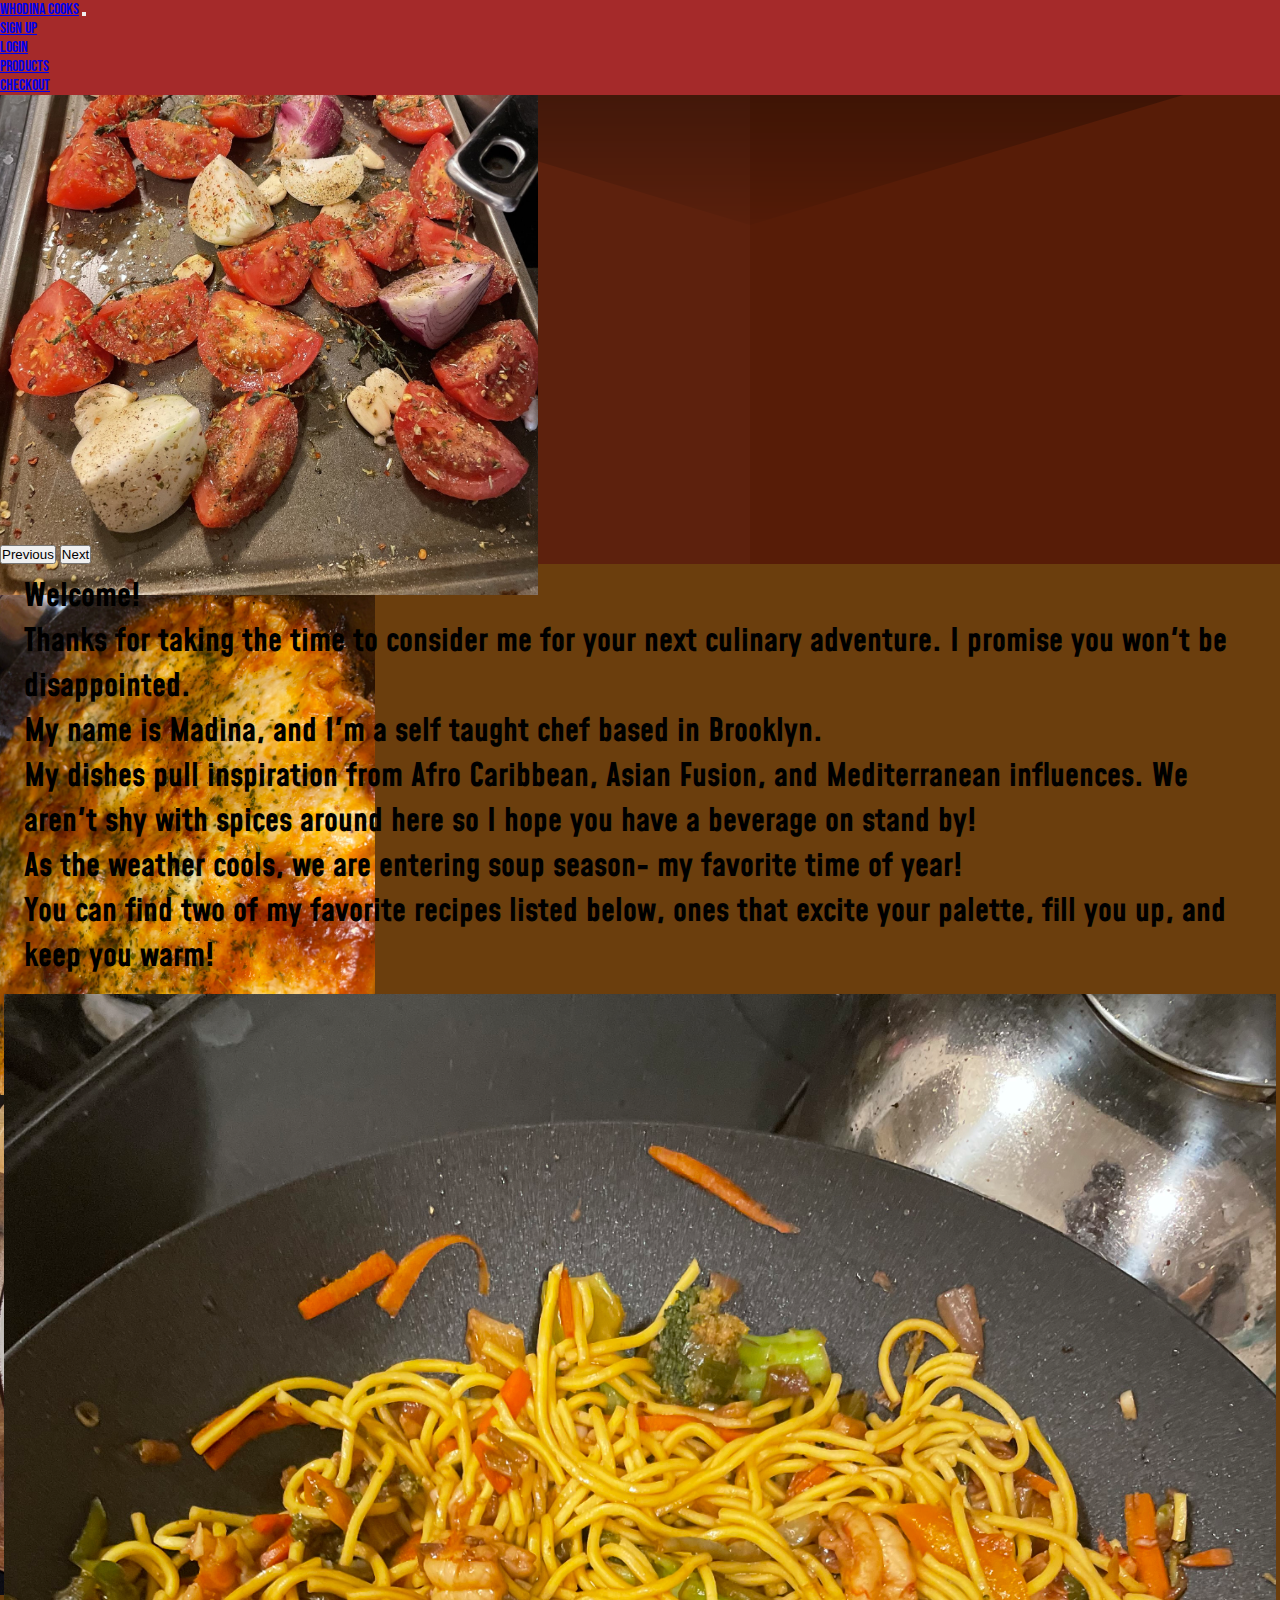
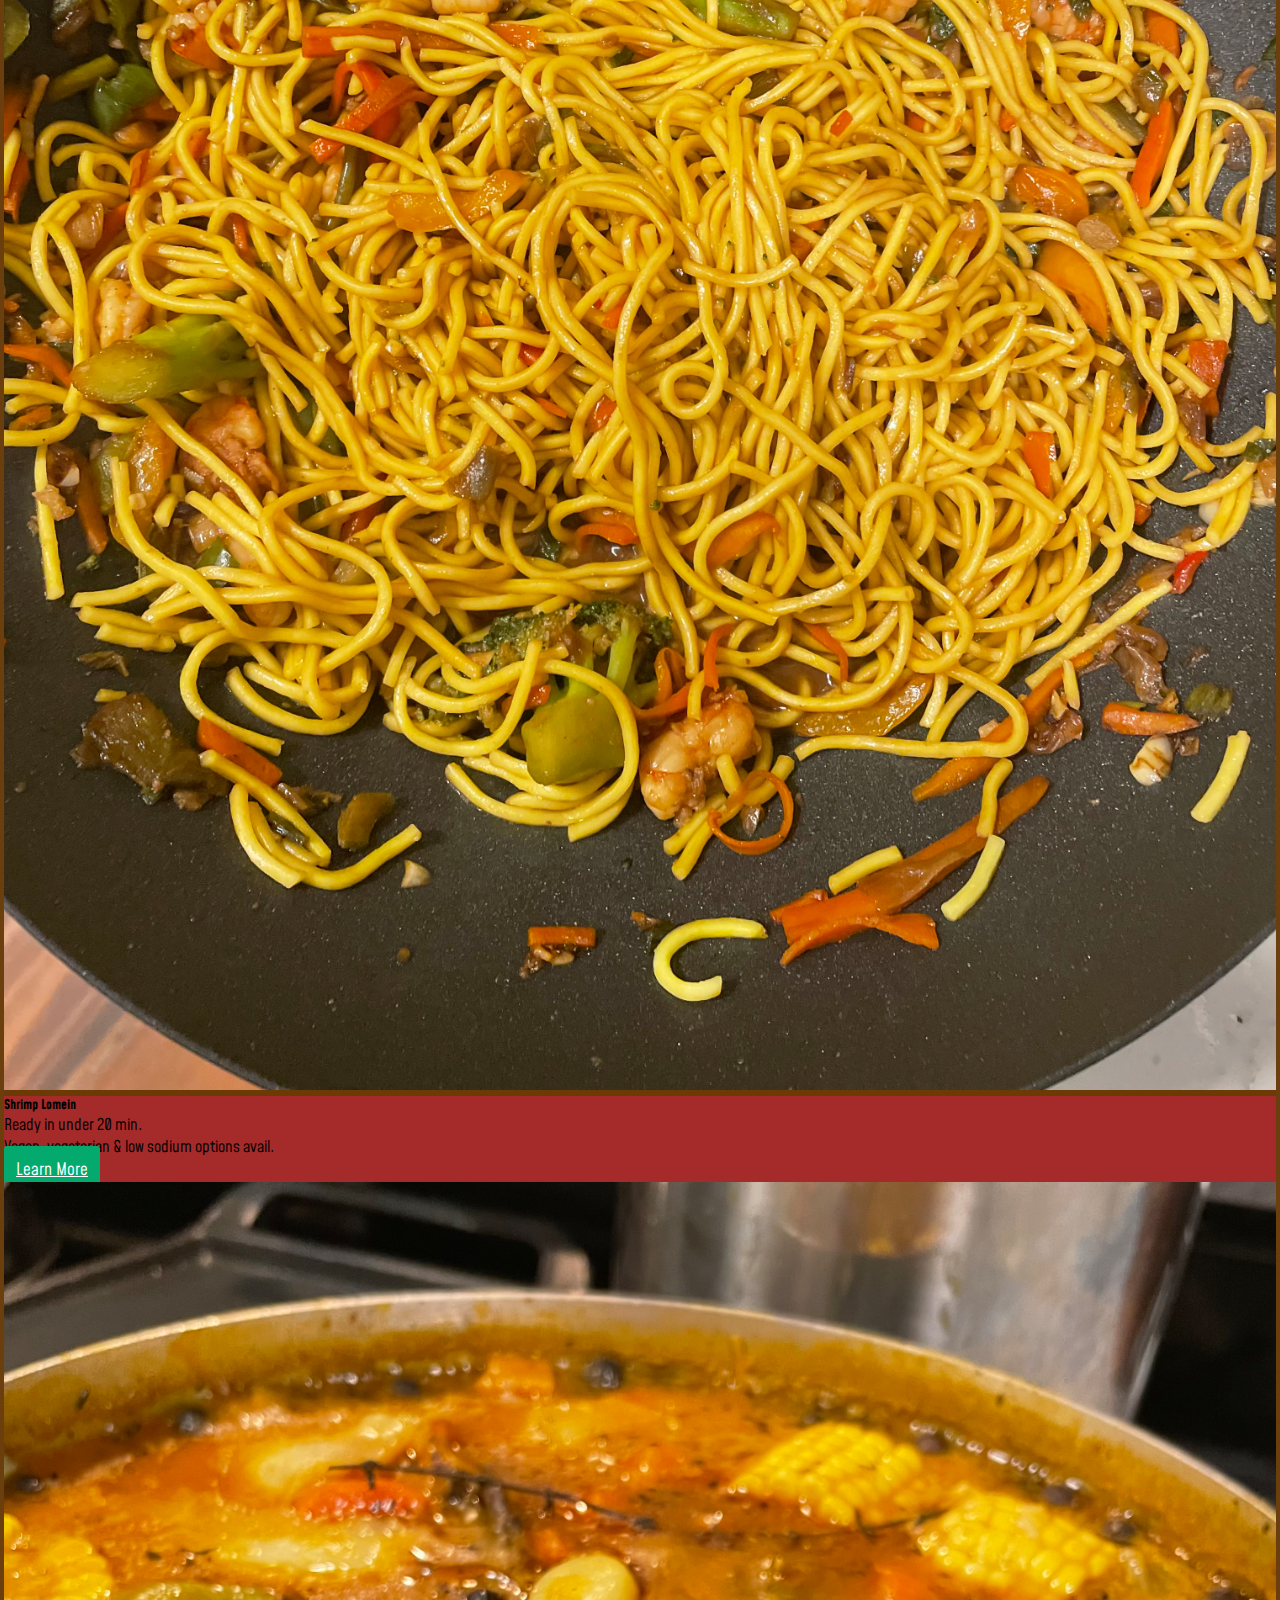
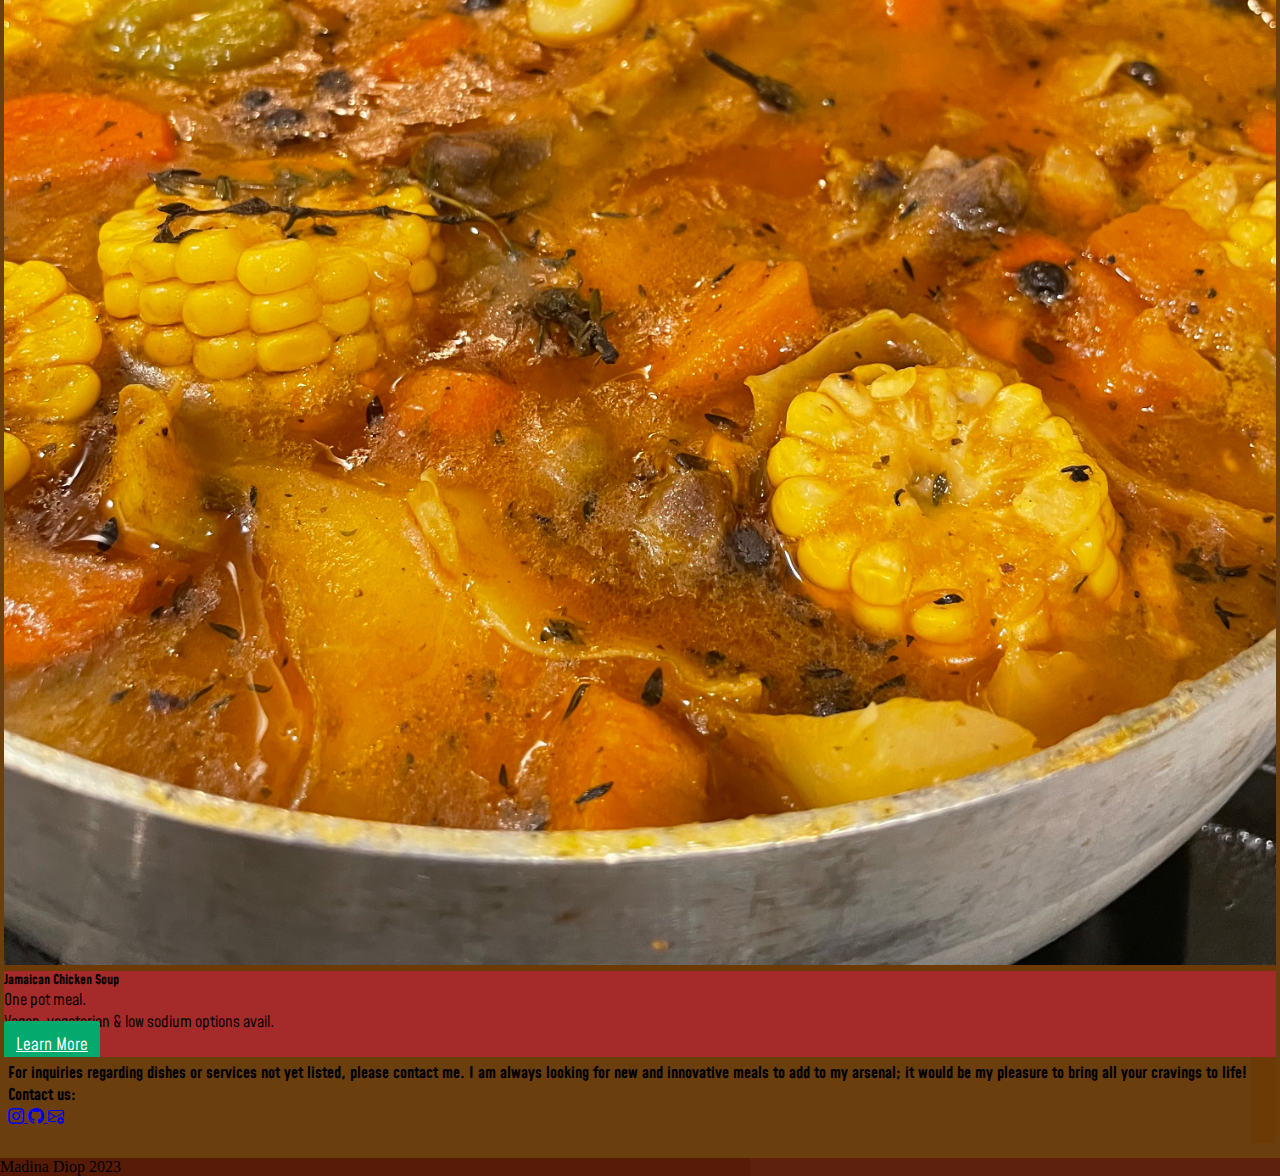
<file: index.html>
<!doctype html>
<html lang="en">
  <head>
    <meta charset="utf-8">
    <meta name="viewport" content="width=device-width, initial-scale=1">
    <title>Whodina Cooks</title>
    <link href="css/styles.css" rel="stylesheet"> 
    <link rel="preconnect" href="https://fonts.googleapis.com">
    <link rel="preconnect" href="https://fonts.gstatic.com" crossorigin>
    <link href="https://fonts.googleapis.com/css2?family=Bebas+Neue&display=swap" rel="stylesheet">
    <link rel="preconnect" href="https://fonts.googleapis.com">
    <link rel="preconnect" href="https://fonts.gstatic.com" crossorigin>
    <link href="https://fonts.googleapis.com/css2?family=Mohave&display=swap" rel="stylesheet">
    <link rel="stylesheet" href="https://cdn.jsdelivr.net/npm/bootstrap-icons@1.11.1/font/bootstrap-icons.css">


    <link href="https://cdn.jsdelivr.net/npm/bootstrap@5.3.2/dist/css/bootstrap.min.css" rel="stylesheet" integrity="sha384-T3c6CoIi6uLrA9TneNEoa7RxnatzjcDSCmG1MXxSR1GAsXEV/Dwwykc2MPK8M2HN" crossorigin="anonymous">
  </head>
  <body>
                    <!--Navbar starts-->
<header>
    <nav class="navbar navbar-expand-lg" >

        <div class="container-fluid">
          <a class="navbar-brand" href="index.html">Whodina Cooks</a>
          <button class="navbar-toggler" type="button" data-bs-toggle="collapse" data-bs-target="#navbarSupportedContent" aria-controls="navbarSupportedContent" aria-expanded="false" aria-label="Toggle navigation">
            <span class="navbar-toggler-icon"></span>
          </button>
          <div class="collapse navbar-collapse" id="navbarSupportedContent">
            <ul class="navbar-nav me-auto mb-2 mb-lg-0">
              <li class="nav-item">
                <a class="nav-link active" aria-current="page" href="signup.html">Sign Up</a>
              </li>
              <li class="nav-item">
                <a class="nav-link active" aria-current="page" href="login.html">Login</a>
              </li>
              <li class="nav-item">
                <a class="nav-link active" aria-current="page" href="products.html">Products</a>
              </li>
              <li class="nav-item">
                <a class="nav-link" href="checkout.html">Checkout</a>
              </li>
            </ul>
          </div>
        </div>
      </nav>
      </header>  

             <!-- Hero starts here-->
             <div id="carouselExampleAutoplaying" class="carousel slide" data-bs-ride="carousel">
              <div class="carousel-inner">
                <div class="carousel-item c-item active">
                  <img src="images/tomatoroast.jpeg" class="d-block w-100 c-img" alt="tomato">
                </div>
                <div class="carousel-item c-item">
                  <img src="images/mylasagna.jpeg" class="d-block w-100 c-img" alt="lasagna">
                </div>
                <div class="carousel-item c-item">
                  <img src="images/steaktostones.jpeg" class="d-block w-100 c-img" alt="steaktostones">
                </div>
              </div>
              <button class="carousel-control-prev" type="button" data-bs-target="#carouselExampleAutoplaying" data-bs-slide="prev">
                <span class="carousel-control-prev-icon" aria-hidden="true"></span>
                <span class="visually-hidden">Previous</span>
              </button>
              <button class="carousel-control-next" type="button" data-bs-target="#carouselExampleAutoplaying" data-bs-slide="next">
                <span class="carousel-control-next-icon" aria-hidden="true"></span>
                <span class="visually-hidden">Next</span>
              </button>
            </div>

<div class="introbrown">
<main class="container text-dark"> 
  <div class="container p-5 introbrown">
    <div class="row"> 
      <div class="col-md-12 text-center maintext">  
        <p> Welcome!</p>
        <p>Thanks for taking the time to consider me for your next culinary adventure. I promise you won't be disappointed. </p>
         <p> My name is Madina, and I'm a self taught chef based in Brooklyn.</p>
         <p> My dishes pull inspiration from Afro Caribbean, Asian Fusion, and Mediterranean influences. We aren't shy with spices around here so I hope you have a beverage on stand by! </p>
         <p> As the weather cools, we are entering soup season- my favorite time of year! </p>
         <p> You can find two of my favorite recipes listed below, ones that excite your palette, fill you up, and keep you warm!</p>
      </div>
    </div> 
  </div>
   <div class="container-text-center p-5">
      <div class="row justify-content-center"3>
        <div class="col-md-4 mb-3">
          <div class="card h-100 rounded-lg shadow">
              <img src="./images/lomein.jpg" class="card-img-top" alt="lomein">
              <div class="card-body d-flex flex-column align-items-center text-light">

                  <h5 class="card-title">Shrimp Lomein</h5>
                  <p class="card-text">
                      <ul>
                          <li>Ready in under 20 min.</li>
                          <li>Vegan, vegetarian & low sodium options avail.</li>
                      </ul>
                  </p>
                  <a href="#" class="btn btn-dark text-uppercase">Learn More</a>
              </div>
          </div>
      </div>
      <div class="col-md-4 mb-3">
        <div class="card h-100 rounded-lg shadow">
            <img src="./images/soup.jpg" class="card-img-top" alt="soup">
            <div class="card-body d-flex flex-column align-items-center text-light">
                <h5 class="card-title">Jamaican Chicken Soup</h5>
                <p class="card-text">
                    <ul>
                        <li>One pot meal. </li>
                        <li>Vegan, vegetarian & low sodium options avail.</li>
                    </ul>
                </p>
                <a href="#" class="btn btn-dark text-uppercase">Learn More</a>
            </div>
        </div>
    </div>


    <div class="container p-5 mt-5">
      <div class="row"> 
        <div class="col-md-12 text-center bottomtext"> 
          <p> For inquiries regarding dishes or services not yet listed, please contact me. I am always looking for new and innovative meals to add to my arsenal; it would be my pleasure to bring all your cravings to life!</p>
         
          <div class="social d-flex justify-content-around ">
              <div style="padding-right: 5px;">
                <p>Contact us:</p>
                <a href="https://www.instagram.com/whodinacooks/" target="_blank"> <i class="bi bi-instagram"></i> </a>
                <a href="https://github.com/mdiop23" target="_blank"> <i class="bi bi-github"></i> </a>
                <a href="#"> <i class="bi bi-envelope-plus"></i> </a>
               </div>
            </div>
          </div>
        </div>
      </div> 
                     </div>
    </div>

  </div>

</main>
</div>
<footer class="container-fluid bg-dark text-light text-center"> 
  <p> Madina Diop 2023</p>

  
</footer>

    <script src="https://cdn.jsdelivr.net/npm/bootstrap@5.3.2/dist/js/bootstrap.bundle.min.js" integrity="sha384-C6RzsynM9kWDrMNeT87bh95OGNyZPhcTNXj1NW7RuBCsyN/o0jlpcV8Qyq46cDfL" crossorigin="anonymous"></script>
  </body>
</html>
</file>
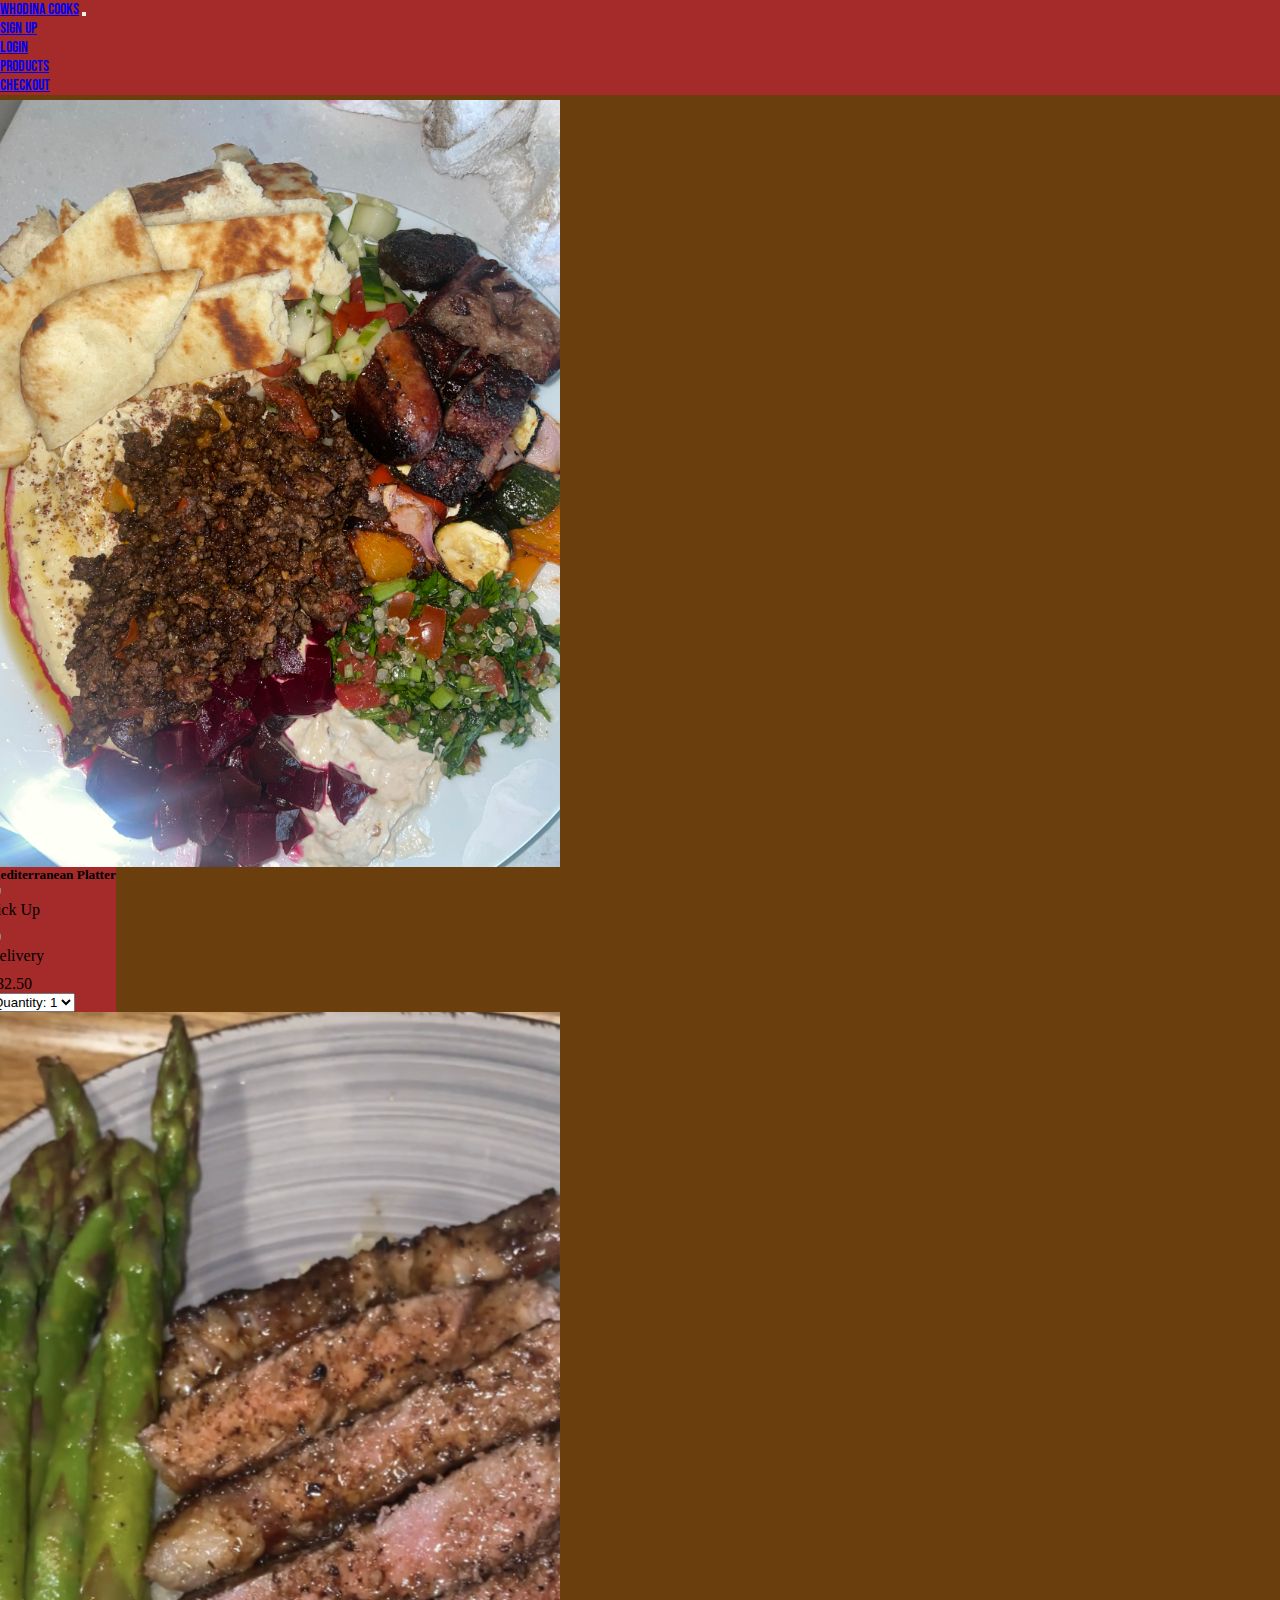
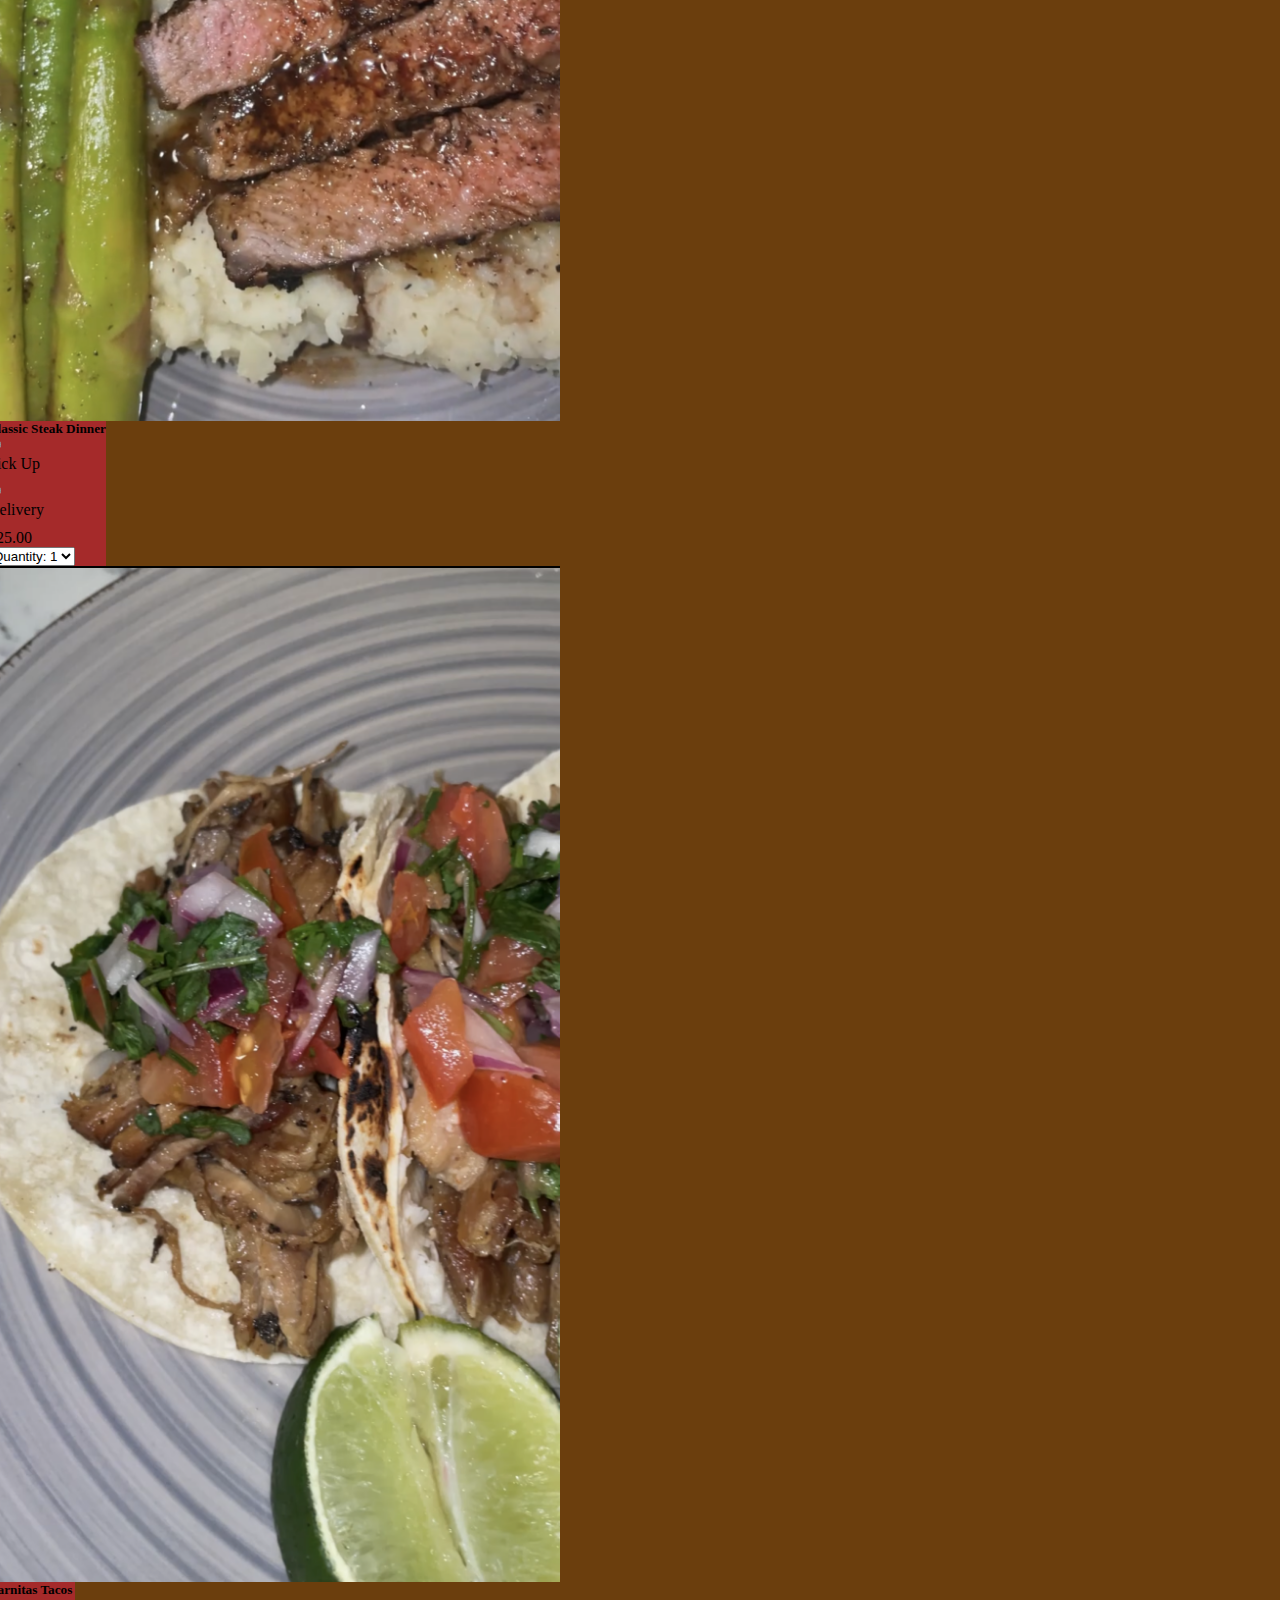
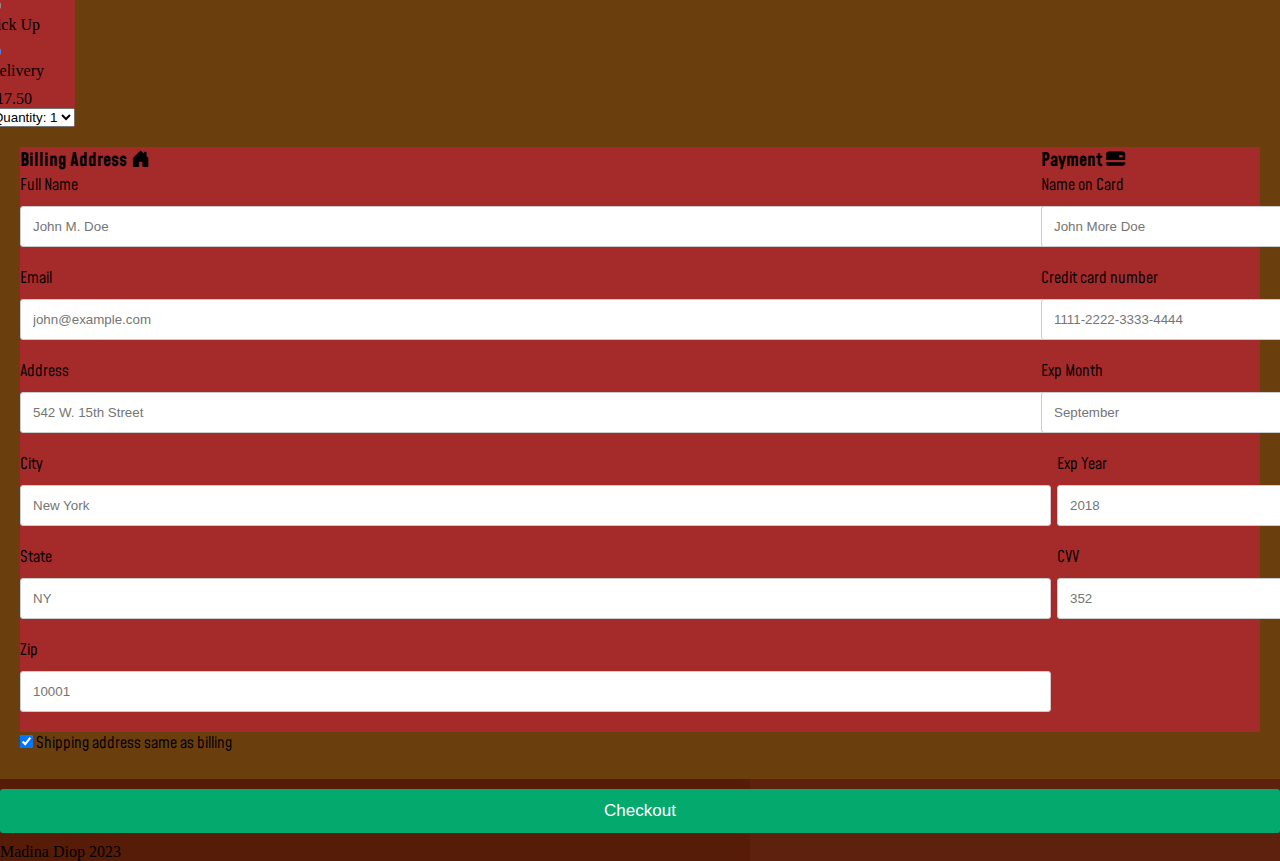
<file: checkout.html>
<!doctype html>
<html lang="en">

<head>
    <meta charset="utf-8">
    <meta name="viewport" content="width=device-width, initial-scale=1">
    <title>Whodina Cooks</title>
    <link href="css/styles.css" rel="stylesheet">
    <link rel="preconnect" href="https://fonts.googleapis.com">
    <link rel="preconnect" href="https://fonts.gstatic.com" crossorigin>
    <link href="https://fonts.googleapis.com/css2?family=Bebas+Neue&display=swap" rel="stylesheet">
    <link rel="preconnect" href="https://fonts.googleapis.com">
    <link rel="preconnect" href="https://fonts.gstatic.com" crossorigin>
    <link href="https://fonts.googleapis.com/css2?family=Mohave&display=swap" rel="stylesheet">
    <link href="https://cdn.jsdelivr.net/npm/bootstrap@5.3.2/dist/css/bootstrap.min.css" rel="stylesheet"
        integrity="sha384-T3c6CoIi6uLrA9TneNEoa7RxnatzjcDSCmG1MXxSR1GAsXEV/Dwwykc2MPK8M2HN" crossorigin="anonymous">
        <link rel="stylesheet" href="https://cdn.jsdelivr.net/npm/bootstrap-icons@1.11.1/font/bootstrap-icons.css">
</head>

<body>

    <header>
        <nav class="navbar navbar-expand-lg">

            <div class="container-fluid">
                <a class="navbar-brand" href="index.html">Whodina Cooks</a>
                <button class="navbar-toggler" type="button" data-bs-toggle="collapse"
                    data-bs-target="#navbarSupportedContent" aria-controls="navbarSupportedContent"
                    aria-expanded="false" aria-label="Toggle navigation">
                    <span class="navbar-toggler-icon"></span>
                </button>
                <div class="collapse navbar-collapse" id="navbarSupportedContent">
                    <ul class="navbar-nav me-auto mb-2 mb-lg-0">
                        <li class="nav-item">
                            <a class="nav-link active" aria-current="page" href="signup.html">Sign Up</a>
                        </li>
                        <li class="nav-item">
                            <a class="nav-link active" aria-current="page" href="login.html">Login</a>
                        </li>
                        <li class="nav-item">
                            <a class="nav-link active" aria-current="page" href="products.html">Products</a>
                        </li>
                        <li class="nav-item">
                            <a class="nav-link" href="checkout.html">Checkout</a>
                        </li>
                    </ul>
                </div>
            </div>
        </nav>
    </header>



    <!-- cart-->
    <div class="container d-flex justify-content-center text-center">
        <div class="row">
            <div class="col-sm-8 pt-md-3">

                <!--products-->
                <div class="card mb-3" style="max-width: 540px;">
                    <div class="row g-0">
                        <div class="col-md-4">
                            <img src="images/mediterranean.jpg" class="img-fluid rounded-start">
                        </div>
                        <div class="col-md-8">
                            <div class="card-body">
                                <h5 class="card-title"> Mediterranean Platter</h5>
                                <div class="form-check">
                                    <input class="form-check-input" type="radio" name="flexRadioDefault" checked>
                                    <label class="form-check-label">
                                        Pick Up
                                    </label>
                                    <div class="form-check"></div>
                                    <input class="form-check-input" type="radio" name="flexRadioDefault" checked>
                                    <label class="form-check-label">
                                        Delivery
                                    </label>
                                    <p class="card-text"><small class="text-body-secondary"> </small>$32.50</p>
                                </div>

                                <select class="form-select text-center" aria-label="Default select example">
                                    <option selected> Quantity: 1</option>
                                    <option value="2"> Quantity: 2</option>
                                    <option value="3"> Quantity: 3</option>
                                    <option value="4"> Quantity: 4</option>
                                </select>
                            </div>
                        </div>
                    </div>
                </div>

                <div class="card mb-3" style="max-width: 540px;">
                    <div class="row g-0">
                        <div class="col-md-4">
                            <img src="images/steakasparagus.PNG" class="img-fluid rounded-start height">
                        </div>
                        <div class="col-md-8">
                            <div class="card-body">
                                <h5 class="card-title"> Classic Steak Dinner</h5>
                                <div class="form-check">
                                    <input class="form-check-input" type="radio" name="flexRadioDefault" checked>
                                    <label class="form-check-label">
                                        Pick Up
                                    </label>
                                    <div class="form-check"></div>
                                    <input class="form-check-input" type="radio" name="flexRadioDefault" checked>
                                    <label class="form-check-label">
                                        Delivery
                                    </label>
                                    <p class="card-text"><small class="text-body-secondary"> </small>$25.00</p>
                                </div>

                                <select class="form-select text-center" aria-label="Default select example">
                                    <option selected> Quantity: 1</option>
                                    <option value="2"> Quantity: 2</option>
                                    <option value="3"> Quantity: 3</option>
                                    <option value="4"> Quantity: 4</option>
                                </select>
                            </div>
                        </div>
                    </div>
                </div>
                
                <div class="card mb-3" style="max-width: 540px;">
                    <div class="row g-0">
                        <div class="col-md-4">
                            <img src="images/tacos.PNG" class="img-fluid rounded-start">
                        </div>
                        <div class="col-md-8">
                            <div class="card-body">
                                <h5 class="card-title"> Carnitas Tacos</h5>
                                <div class="form-check">
                                    <input class="form-check-input" type="radio" name="flexRadioDefault" checked>
                                    <label class="form-check-label">
                                        Pick Up
                                    </label>
                                    <div class="form-check"></div>
                                    <input class="form-check-input" type="radio" name="flexRadioDefault" checked>
                                    <label class="form-check-label">
                                        Delivery
                                    </label>
                                    <p class="card-text"><small class="text-body-secondary"> </small>$17.50</p>
                                </div>

                                <select class="form-select text-center" aria-label="Default select example">
                                    <option selected> Quantity: 1</option>
                                    <option value="2"> Quantity: 2</option>
                                    <option value="3"> Quantity: 3</option>
                                    <option value="4"> Quantity: 4</option>
                                </select>
                            </div>
                        </div>
                    </div>
                </div>

                </div>
                </div>
                </div>
            </div>
                
                       

                <!--Checkout form-->

                <div class="checkoutbg">
                    <main class="row p-5">  
                        <div class="col-75">
                            <div class="container">
                                <div class="card" style="background-color: brown;">
                                <form action="/action_page.php">

                                    <div class="row">
                                        <div class="col-50">
                                            <h3>Billing Address <i class="bi bi-house-door-fill"></i> </h3>
                                            <label for="fname"><i class="fa fa-user"></i> Full Name</label>
                                            <input type="text" id="fname" name="firstname" placeholder="John M. Doe">
                                            <label for="email"><i class="fa fa-envelope"></i> Email</label>
                                            <input type="text" id="email" name="email" placeholder="john@example.com">
                                            <label for="adr"><i class="fa fa-address-card-o"></i> Address</label>
                                            <input type="text" id="adr" name="address" placeholder="542 W. 15th Street">
                                            <label for="city"><i class="fa fa-institution"></i> City</label>
                                            <input type="text" id="city" name="city" placeholder="New York">

                                            <div class="row">
                                                <div class="col-50">
                                                    <label for="state">State</label>
                                                    <input type="text" id="state" name="state" placeholder="NY">
                                                </div>
                                                <div class="col-50">
                                                    <label for="zip">Zip</label>
                                                    <input type="text" id="zip" name="zip" placeholder="10001">
                                                </div>
                                            </div>
                                        </div>

                                        <div class="col-md-6">
                                            <h3>Payment <i class="bi bi-credit-card-2-back-fill"></i> </h3>
                                            <label for="cname">Name on Card</label>
                                            <input type="text" id="cname" name="cardname" placeholder="John More Doe">
                                            <label for="ccnum">Credit card number</label>
                                            <input type="text" id="ccnum" name="cardnumber"
                                                placeholder="1111-2222-3333-4444">
                                            <label for="expmonth">Exp Month</label>
                                            <input type="text" id="expmonth" name="expmonth" placeholder="September">
                                            <div class="col-50">
                                                <label for="expyear">Exp Year</label>
                                                <input type="text" id="expyear" name="expyear" placeholder="2018">
                                            </div>
                                            <div class="col-50">
                                                <label for="cvv">CVV</label>
                                                <input type="text" id="cvv" name="cvv" placeholder="352">
                                            </div>
                                        </div>
                                    </div>

                            </div>
                            <label>
                                <input type="checkbox" checked="checked" name="sameadr"> Shipping address same as
                                billing
                            </label>

                            </form>
                            </div>
                        </div>
                </div>



                <button type="submit" value="Checkout" class="btn btn-primary"> Checkout</button>
                </main>



                <!-- Footer-->
                <footer class="container-fluid bg-dark text-light text-center">
                    <p> Madina Diop 2023</p>
                </footer>
                <script src="https://cdn.jsdelivr.net/npm/bootstrap@5.3.2/dist/js/bootstrap.bundle.min.js"
                    integrity="sha384-C6RzsynM9kWDrMNeT87bh95OGNyZPhcTNXj1NW7RuBCsyN/o0jlpcV8Qyq46cDfL"
                    crossorigin="anonymous"></script>
</body>

</html>
</file>
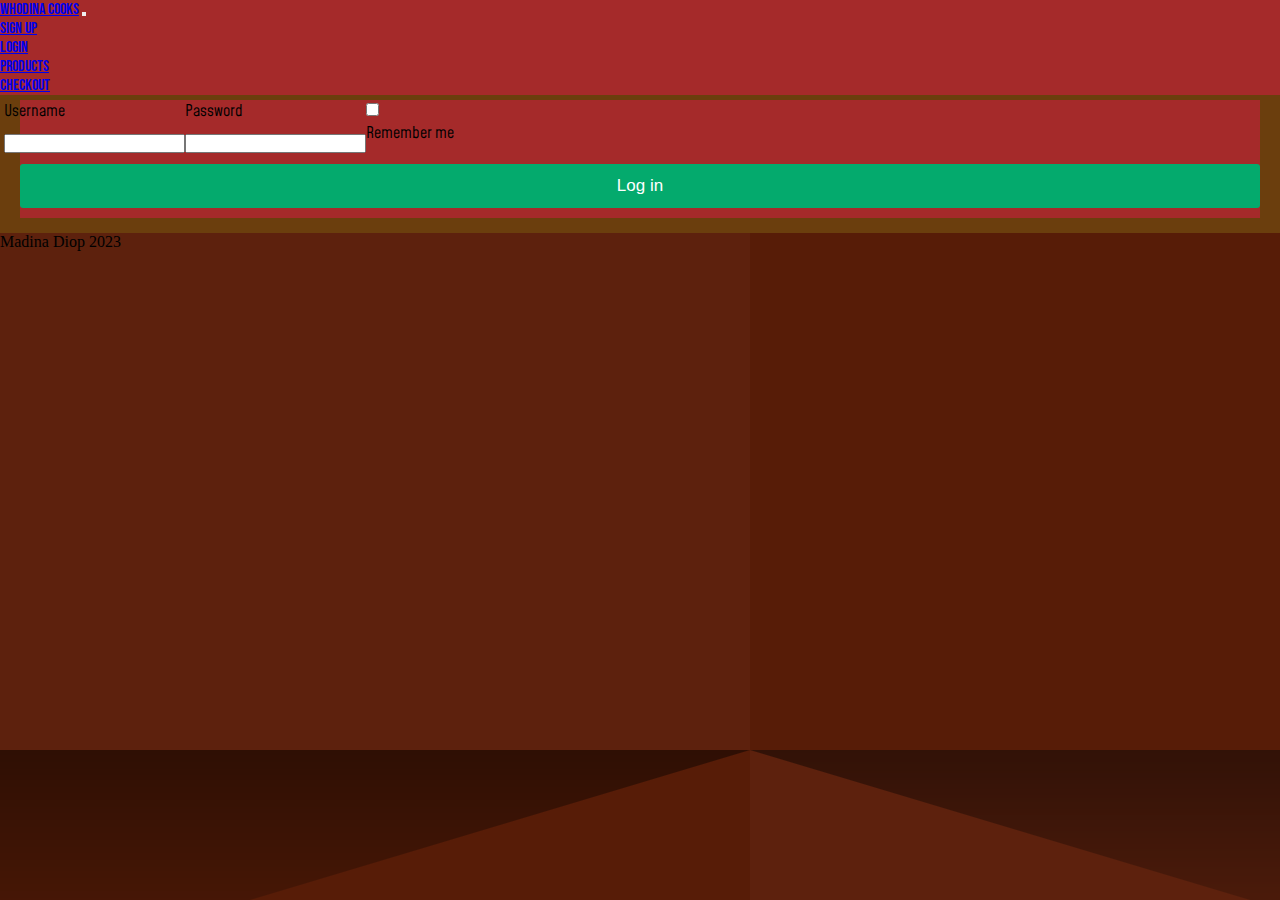
<file: login.html>
<!doctype html>
<html lang="en">
  <head>
    <meta charset="utf-8">
    <meta name="viewport" content="width=device-width, initial-scale=1">
    <title>Whodina Cooks</title>
    <link href="css/styles.css" rel="stylesheet"> 
    <link rel="preconnect" href="https://fonts.googleapis.com">
    <link rel="preconnect" href="https://fonts.gstatic.com" crossorigin>
    <link href="https://fonts.googleapis.com/css2?family=Bebas+Neue&display=swap" rel="stylesheet">
    <link rel="preconnect" href="https://fonts.googleapis.com">
    <link rel="preconnect" href="https://fonts.gstatic.com" crossorigin>
    <link href="https://fonts.googleapis.com/css2?family=Mohave&display=swap" rel="stylesheet">
    <link href="https://cdn.jsdelivr.net/npm/bootstrap@5.3.2/dist/css/bootstrap.min.css" rel="stylesheet" integrity="sha384-T3c6CoIi6uLrA9TneNEoa7RxnatzjcDSCmG1MXxSR1GAsXEV/Dwwykc2MPK8M2HN" crossorigin="anonymous">
  </head>
  <body>
    
<header>
    <nav class="navbar navbar-expand-lg" >

        <div class="container-fluid">
          <a class="navbar-brand" href="index.html">Whodina Cooks</a>
          <button class="navbar-toggler" type="button" data-bs-toggle="collapse" data-bs-target="#navbarSupportedContent" aria-controls="navbarSupportedContent" aria-expanded="false" aria-label="Toggle navigation">
            <span class="navbar-toggler-icon"></span>
          </button>
          <div class="collapse navbar-collapse" id="navbarSupportedContent">
            <ul class="navbar-nav me-auto mb-2 mb-lg-0">
              <li class="nav-item">
                <a class="nav-link active" aria-current="page" href="signup.html">Sign Up</a>
              </li>
              <li class="nav-item">
                <a class="nav-link active" aria-current="page" href="login.html">Login</a>
              </li>
              <li class="nav-item">
                <a class="nav-link active" aria-current="page" href="products.html">Products</a>
              </li>
              <li class="nav-item">
                <a class="nav-link" href="checkout.html">Checkout</a>
              </li>
            </ul>
          </div>
        </div>
      </nav>
      </header>




                                                    <!--Log in form starts here-->
                       <div class="signupbg">
                        <main class="container p-5 col-md-6">
                          <div class="card" style="background-color: brown;">
      <form class="row g-3">
        <div class="col-md-6">
          <label for="inputPassword4" class="form-label">Username</label>
          <input type="email" class="form-control" id="inputPassword4">
        </div>
        <div class="col-md-6">
          <label for="inputPassword4" class="form-label">Password</label>
          <input type="password" class="form-control" id="inputPassword4">
        </div>
        <div class="col-6">
          <div class="form-check">
            <input class="form-check-input" type="checkbox" id="gridCheck">
            <label class="form-check-label" for="gridCheck">
            Remember me
            </label>
          </div>
        </div>
      </form>
      <form> 
        </fieldset>
        <button type="submit" class="btn btn-primary">Log in</button>
      </form>
      </div>
                        </main>
                        </div>
        


        
                                    <!--Footer-->
      <footer class="container-fluid bg-dark text-light text-center p-5"> 
        <p> Madina Diop 2023</p>
        </footer>
      
          <script src="https://cdn.jsdelivr.net/npm/bootstrap@5.3.2/dist/js/bootstrap.bundle.min.js" integrity="sha384-C6RzsynM9kWDrMNeT87bh95OGNyZPhcTNXj1NW7RuBCsyN/o0jlpcV8Qyq46cDfL" crossorigin="anonymous"></script>
        </body>
      </html>
</file>
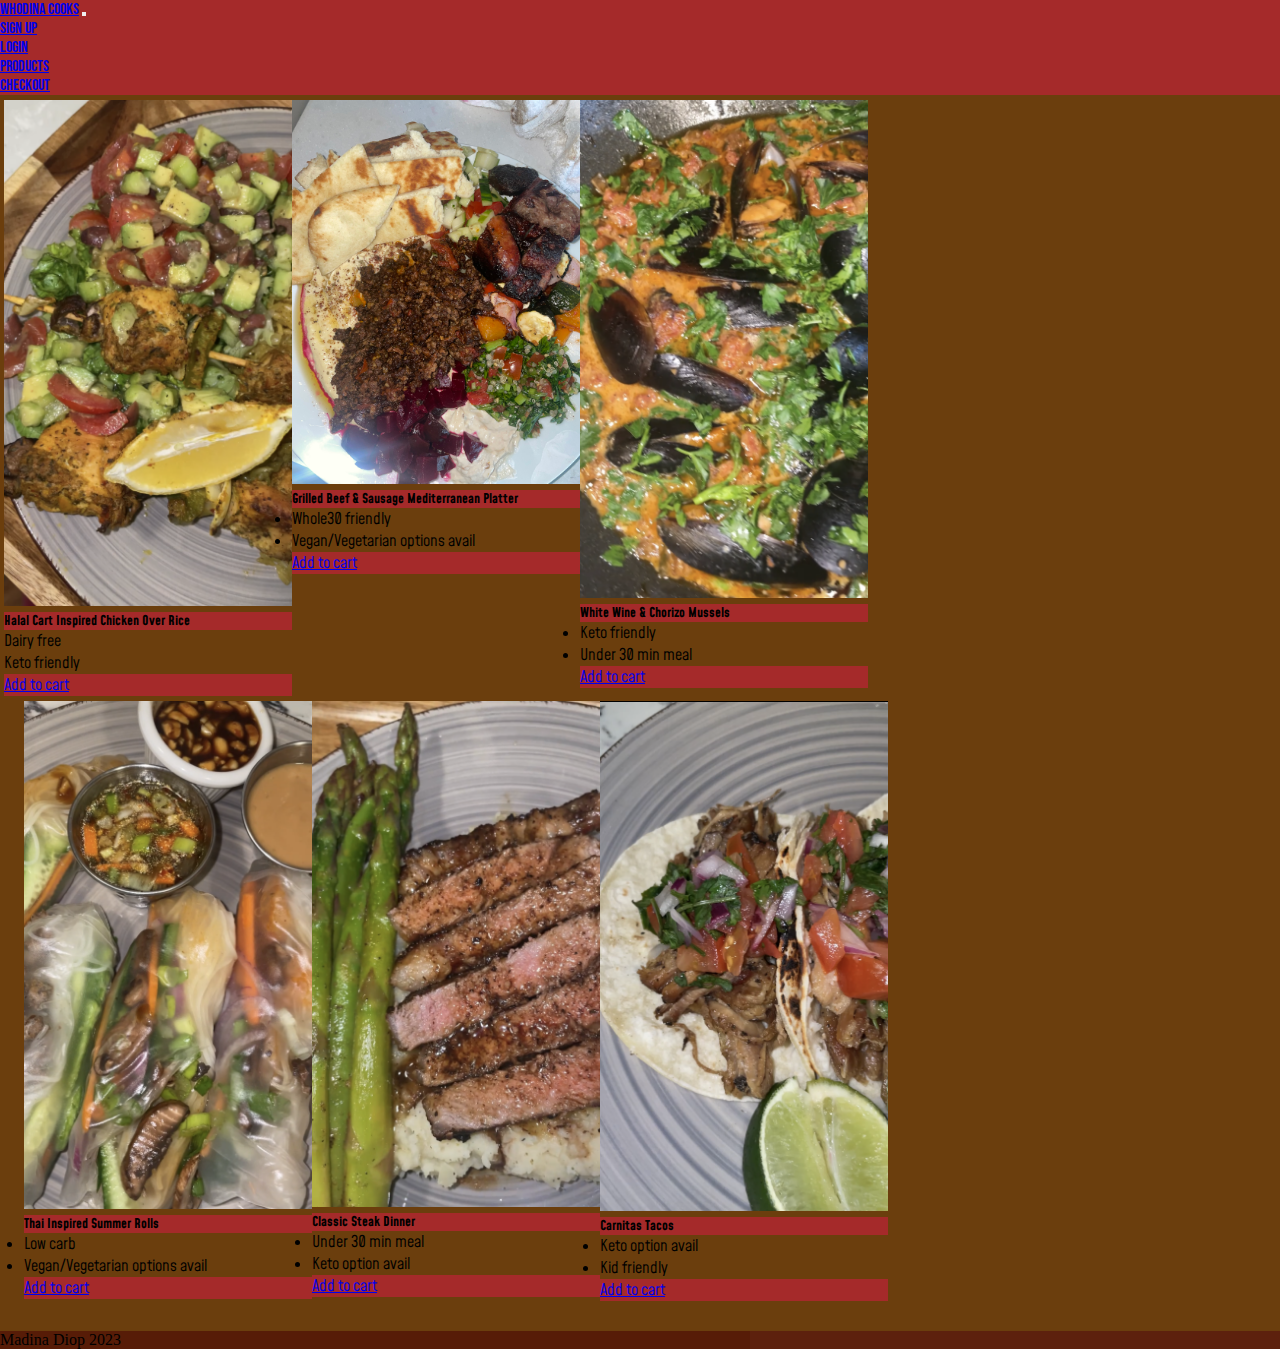
<file: products.html>
<!doctype html>
<html lang="en">

<head>
    <meta charset="utf-8">
    <meta name="viewport" content="width=device-width, initial-scale=1">
    <title>Whodina Cooks</title>
    <link href="css/styles.css" rel="stylesheet">
    <link rel="preconnect" href="https://fonts.googleapis.com">
    <link rel="preconnect" href="https://fonts.gstatic.com" crossorigin>
    <link href="https://fonts.googleapis.com/css2?family=Bebas+Neue&display=swap" rel="stylesheet">
    <link rel="preconnect" href="https://fonts.googleapis.com">
    <link rel="preconnect" href="https://fonts.gstatic.com" crossorigin>
    <link href="https://fonts.googleapis.com/css2?family=Mohave&display=swap" rel="stylesheet">
    <link href="https://cdn.jsdelivr.net/npm/bootstrap@5.3.2/dist/css/bootstrap.min.css" rel="stylesheet"
        integrity="sha384-T3c6CoIi6uLrA9TneNEoa7RxnatzjcDSCmG1MXxSR1GAsXEV/Dwwykc2MPK8M2HN" crossorigin="anonymous">
</head>

<body>

    <header>
        <nav class="navbar navbar-expand-lg">

            <div class="container-fluid">
                <a class="navbar-brand" href="index.html">Whodina Cooks</a>
                <button class="navbar-toggler" type="button" data-bs-toggle="collapse"
                    data-bs-target="#navbarSupportedContent" aria-controls="navbarSupportedContent"
                    aria-expanded="false" aria-label="Toggle navigation">
                    <span class="navbar-toggler-icon"></span>
                </button>
                <div class="collapse navbar-collapse" id="navbarSupportedContent">
                    <ul class="navbar-nav me-auto mb-2 mb-lg-0">
                        <li class="nav-item">
                            <a class="nav-link active" aria-current="page" href="signup.html">Sign Up</a>
                        </li>
                        <li class="nav-item">
                            <a class="nav-link active" aria-current="page" href="login.html">Login</a>
                        </li>
                        <li class="nav-item">
                            <a class="nav-link active" aria-current="page" href="products.html">Products</a>
                        </li>
                        <li class="nav-item">
                            <a class="nav-link" href="checkout.html">Checkout</a>
                        </li>
                    </ul>
                </div>
            </div>
        </nav>
    </header>

    <!-- Product Cards Start Here-->

    <main class="container text-center">
        <div class="row">
            <div class="col">
                <div class="card h-100" style="width: 18rem;">
                    <img src="images/halal.PNG" class="card-img-top" alt="halal">
                    <div class="card-body">
                        <h5 class="card-title">Halal Cart Inspired Chicken Over Rice</h5>
                    </div>
                    <ul class="list-group list-group-flush">
                        <li class="list-group-item">Dairy free</li>
                        <li class="list-group-item">Keto friendly</li>
                    </ul>
                    <div class="card-body">
                        <a href="checkout.html" class="card-link">Add to cart</a>
                    </div>
                </div>

            </div>
            <div class="col">

                <div class="card h-100" style="width: 18rem;">
                    <img src="images/mediterranean.jpg" class="card-img-top" alt="mediterranean">
                    <div class="card-body">
                        <h5 class="card-title">Grilled Beef & Sausage Mediterranean Platter</h5>
                    </div>
                    <ul class="list-group list-group-flush">
                        <li class="list-group-item">Whole30  friendly</li>
                        <li class="list-group-item">Vegan/Vegetarian options avail</li>
                    </ul>
                    <div class="card-body">
                        <a href="checkout.html" class="card-link">Add to cart</a>
                    </div>
                </div>


            </div>
            <div class="col">

                <div class="card h-100" style="width: 18rem;">
                    <img src="images/mussels.PNG" class="card-img-top" alt="mussels">
                    <div class="card-body">
                        <h5 class="card-title">White Wine & Chorizo Mussels</h5>
                    </div>
                    <ul class="list-group list-group-flush">
                        <li class="list-group-item">Keto friendly</li>
                        <li class="list-group-item">Under 30 min meal</li>
                    </ul>
                    <div class="card-body">
                        <a href="checkout.html" class="card-link">Add to cart</a>
                    </div>
                </div>


            </div>
        </div>
    </div>


    <div class="container text-center">
        <div class="row">
          <div class="col">
            <div class="card h-100" style="width: 18rem;">
                <img src="images/springrolls.PNG" class="card-img-top" alt="springrolls">
                <div class="card-body">
                    <h5 class="card-title">Thai Inspired Summer Rolls</h5>
                </div>
                <ul class="list-group list-group-flush">
                    <li class="list-group-item">Low carb</li>
                    <li class="list-group-item">Vegan/Vegetarian options avail</li>
                </ul>
                <div class="card-body">
                    <a href="checkout.html" class="card-link">Add to cart</a>
                </div>
            </div>
          </div>
          <div class="col">
            <div class="card h-100" style="width: 18rem;">
                <img src="images/steakasparagus.PNG" class="card-img-top" alt="steak">
                <div class="card-body">
                    <h5 class="card-title">Classic Steak Dinner</h5>
                </div>
                <ul class="list-group list-group-flush">
                    <li class="list-group-item">Under 30 min meal</li>
                    <li class="list-group-item">Keto option avail</li>
                </ul>
                <div class="card-body">
                    <a href="checkout.html" class="card-link">Add to cart</a>
                </div>
            </div>
          </div>
          <div class="col">
            <div class="card h-100" style="width: 18rem;">
                <img src="images/tacos.PNG" class="card-img-top" alt="tacos">
                <div class="card-body">
                    <h5 class="card-title">Carnitas Tacos</h5>
                </div>
                <ul class="list-group list-group-flush">
                    <li class="list-group-item">Keto option avail</li>
                    <li class="list-group-item">Kid friendly</li>
                </ul>
                <div class="card-body">
                    <a href="checkout.html" class="card-link">Add to cart</a>
                </div>
            </div>
          </div>
        </div>
    </main>



    <!--Footer-->
    <footer class="container-fluid bg-dark text-light text-center">
        <p> Madina Diop 2023</p>
    </footer>
    <script src="https://cdn.jsdelivr.net/npm/bootstrap@5.3.2/dist/js/bootstrap.bundle.min.js"
        integrity="sha384-C6RzsynM9kWDrMNeT87bh95OGNyZPhcTNXj1NW7RuBCsyN/o0jlpcV8Qyq46cDfL"
        crossorigin="anonymous"></script>
</body>

</html>
</file>
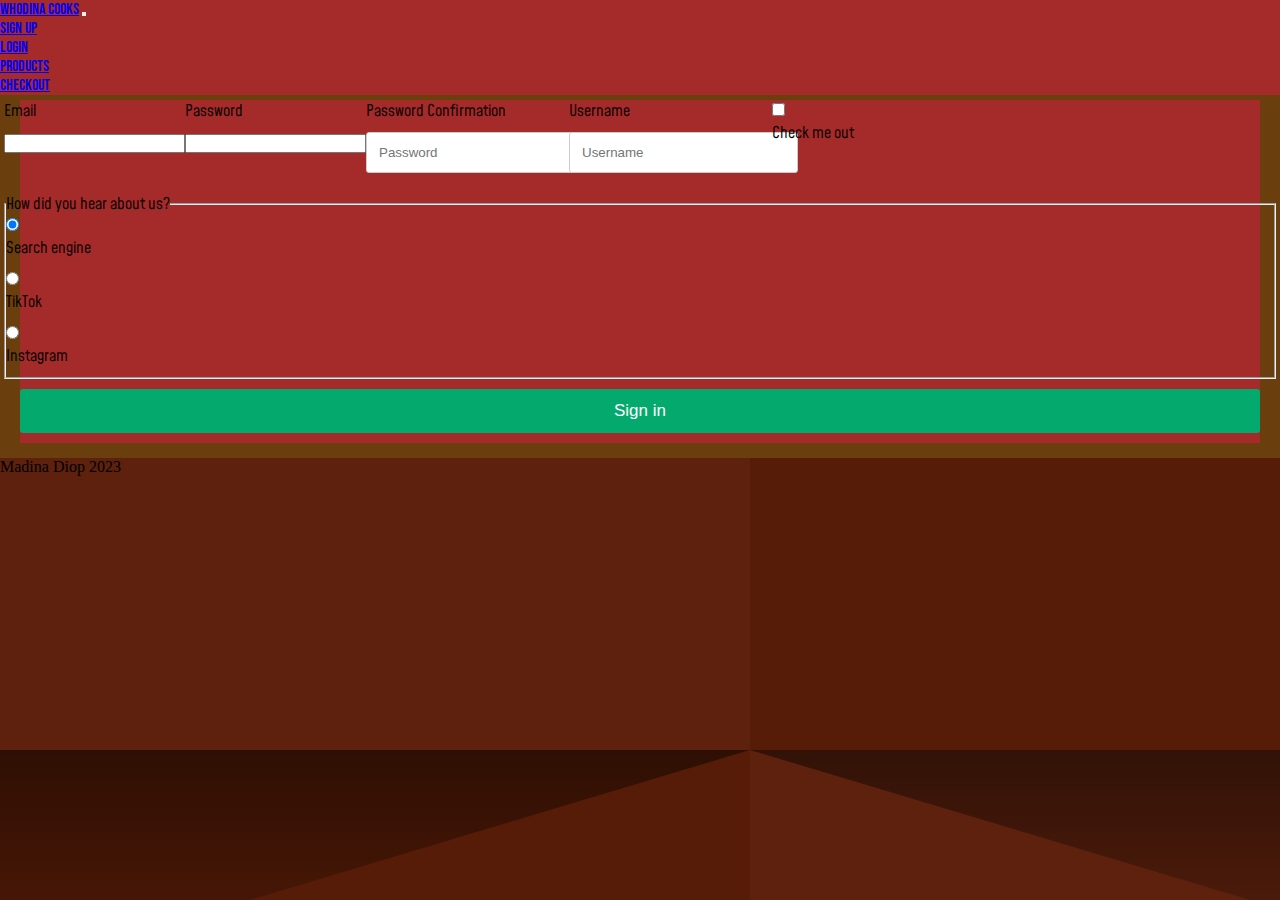
<file: signup.html>
<!doctype html>
<html lang="en">
  <head>
    <meta charset="utf-8">
    <meta name="viewport" content="width=device-width, initial-scale=1">
    <title>Whodina Cooks</title>
    <link href="css/styles.css" rel="stylesheet"> 
    <link rel="preconnect" href="https://fonts.googleapis.com">
    <link rel="preconnect" href="https://fonts.gstatic.com" crossorigin>
    <link href="https://fonts.googleapis.com/css2?family=Bebas+Neue&display=swap" rel="stylesheet">
    <link rel="preconnect" href="https://fonts.googleapis.com">
    <link rel="preconnect" href="https://fonts.gstatic.com" crossorigin>
    <link href="https://fonts.googleapis.com/css2?family=Mohave&display=swap" rel="stylesheet">
    <link href="https://cdn.jsdelivr.net/npm/bootstrap@5.3.2/dist/css/bootstrap.min.css" rel="stylesheet" integrity="sha384-T3c6CoIi6uLrA9TneNEoa7RxnatzjcDSCmG1MXxSR1GAsXEV/Dwwykc2MPK8M2HN" crossorigin="anonymous">
  </head>
  <body>
    
<header>
    <nav class="navbar navbar-expand-lg" >

        <div class="container-fluid">
          <a class="navbar-brand" href="index.html">Whodina Cooks</a>
          <button class="navbar-toggler" type="button" data-bs-toggle="collapse" data-bs-target="#navbarSupportedContent" aria-controls="navbarSupportedContent" aria-expanded="false" aria-label="Toggle navigation">
            <span class="navbar-toggler-icon"></span>
          </button>
          <div class="collapse navbar-collapse" id="navbarSupportedContent">
            <ul class="navbar-nav me-auto mb-2 mb-lg-0">
              <li class="nav-item">
                <a class="nav-link active" aria-current="page" href="signup.html">Sign Up</a>
              </li>
              <li class="nav-item">
                <a class="nav-link active" aria-current="page" href="login.html">Login</a>
              </li>
              <li class="nav-item">
                <a class="nav-link active" aria-current="page" href="products.html">Products</a>
              </li>
              <li class="nav-item">
                <a class="nav-link" href="checkout.html">Checkout</a>
              </li>
            </ul>
          </div>
        </div>
      </nav>
      </header>




                                                    <!--Reg form starts here-->
                             <div class="signupbg">
                        <main class="container p-5 col-md-6">
                    <div class="card" style="background-color: brown;">
      <form class="row g-3">
        <div class="col-md-6">
          <label for="inputEmail4" class="form-label">Email</label>
          <input type="email" class="form-control" id="inputEmail4">
        </div>
        <div class="col-md-6">
          <label for="inputPassword4" class="form-label">Password</label>
          <input type="password" class="form-control" id="inputPassword4">
        </div>
        <div class="col-6">
          <label for="inputPasswordConfirmation" class="form-label">Password Confirmation</label>
          <input type="text" class="form-control" id="inputPasswordConfirmation" placeholder="Password">
        </div>
        <div class="col-6">
          <label for="inputUsername" class="form-label">Username</label>
          <input type="text" class="form-control" id="inputUsername2" placeholder="Username">
        </div>
        <div class="col-6">
          <div class="form-check">
            <input class="form-check-input" type="checkbox" id="gridCheck">
            <label class="form-check-label" for="gridCheck">
              Check me out
            </label>
          </div>
        </div>
      </form>
      <form> 
        <fieldset class="row mb-3">
          <legend class="col-form-label col-sm-2 pt-0">How did you hear about us?</legend>
          <div class="col-sm-10">
            <div class="form-check">
              <input class="form-check-input" type="radio" name="gridRadios" id="gridRadios1" value="option1" checked>
              <label class="form-check-label" for="gridRadios1">
                Search engine
              </label>
            </div>
            <div class="form-check">
              <input class="form-check-input" type="radio" name="gridRadios" id="gridRadios2" value="option2">
              <label class="form-check-label" for="gridRadios2">
                TikTok
              </label>
            </div>
            <div class="form-check">
                <input class="form-check-input" type="radio" name="gridRadios" id="gridRadios2" value="option3">
                <label class="form-check-label" for="gridRadios3">
                  Instagram
                </label>
              </div>
          </div>
        </fieldset>
        <button type="submit" class="btn btn-primary">Sign in</button>
      </form>
      </div>
                        </main>
                        </div>
        


        
                                    <!--Footer-->
      <footer class="container-fluid bg-dark text-light text-center p-5"> 
        <p> Madina Diop 2023</p>
        </footer>
      
          <script src="https://cdn.jsdelivr.net/npm/bootstrap@5.3.2/dist/js/bootstrap.bundle.min.js" integrity="sha384-C6RzsynM9kWDrMNeT87bh95OGNyZPhcTNXj1NW7RuBCsyN/o0jlpcV8Qyq46cDfL" crossorigin="anonymous"></script>
        </body>
      </html>
</file>
<file: css/styles.css>
.carousel-inner{
    height: 50vh;
}
.navbar{
    background-color: brown; 
    font-family: 'Bebas Neue', sans-serif;
}
.body{
    background-color: #6c3a05;
    font-family: 'Mohave', sans-serif;
    font-size: 22px;
 }
body{
    background-image: url(../images/protruding-squares.png);
}
    
    .signupbg{
    background-color:#6b3a05;
    }

.checkoutbg{
    background-color: #6b3a05;
}
 main{font-family: 'Mohave', sans-serif}
  .justify-content-center{
    background-color: #6c3a05;
  }

.introbrown{ 
    background-color: rgb(96, 45, 9);
}
  .card img{
    width: 100%;
    height: 100%;
  }

.card-body{
    background-color: brown;
}
.resize {
    width: 350px;
    height: auto;
}

.resize {
    width: 250px;
    height: auto;
}

.c-item{
  height: 500px;
}

.c-img{
  height: 100%;
  object-fit: contain;
}

.maintext{
  font-weight: bolder;
  font-size: 2rem; 
}

.bottomtext{
  font-weight: bolder;
}


  *{margin: 0px; padding: 0px;}  

  .row {
    display: -ms-flexbox; /* IE10 */
    display: flex;
    -ms-flex-wrap: wrap; /* IE10 */
    flex-wrap: wrap;
    margin: 0 -16px;
  }
  
  .col-25 {
    -ms-flex: 25%; /* IE10 */
    flex: 25%;
  }
  
  .col-50 {
    -ms-flex: 50%; /* IE10 */
    flex: 50%;
  }
  
  .col-75 {
    -ms-flex: 75%; /* IE10 */
    flex: 75%;
  }
  
  .col-25,
  .col-50,
  .col-75 {
    padding: 0 16px;
  }
  
  .container {
    background-color: #6b3e0d;
    padding: 5px 20px 15px 20px;
  }
  
  input[type=text] {
    width: 100%;
    margin-bottom: 20px;
    padding: 12px;
    border: 1px solid #ccc;
    border-radius: 3px;
  }
  
  label {
    margin-bottom: 10px;
    display: block;
  }
  
  .icon-container {
    margin-bottom: 20px;
    padding: 7px 0;
    font-size: 24px;
  }
  
  .btn {
    background-color: #04AA6D;
    color: white;
    padding: 12px;
    margin: 10px 0;
    border: none;
    width: 100%;
    border-radius: 3px;
    cursor: pointer;
    font-size: 17px;
  }
  
  .btn:hover {
    background-color: #45a049;
  }
  
  span.price {
    float: right;
    color: grey;
  }
  
  /* Responsive layout - when the screen is less than 800px wide, make the two columns stack on top of each other instead of next to each other (and change the direction - make the "cart" column go on top) */
  @media (max-width: 800px) {
    .row {
      flex-direction: column-reverse;
    }
    .col-25 {
      margin-bottom: 20px;}
    }
</file>
